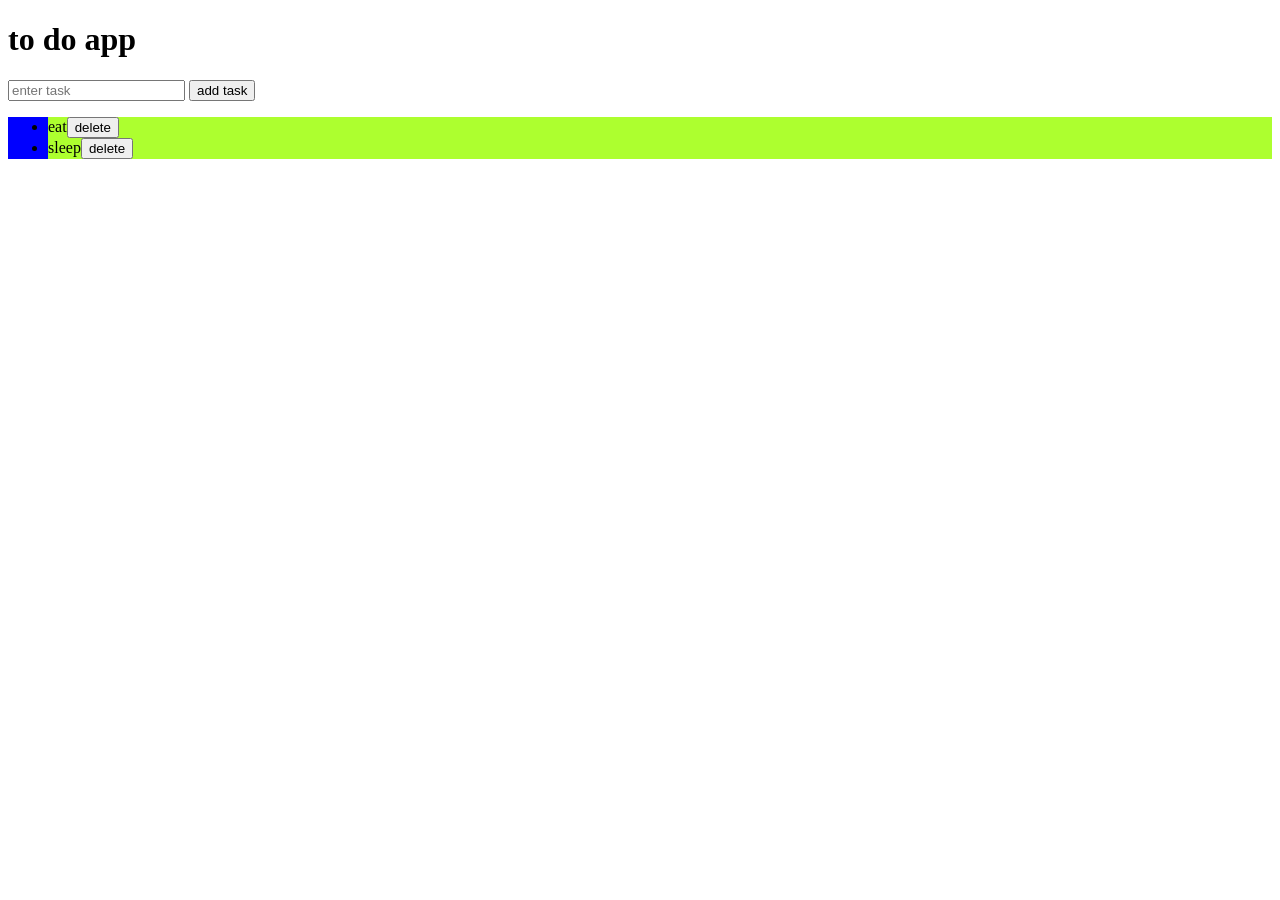
<file: index.html>
<!DOCTYPE html>
<html lang="en">
<head>
    <meta charset="UTF-8">
    <meta name="viewport" content="width=device-width, initial-scale=1.0">
    <title>Document</title>
    <link rel="stylesheet" href="index.css">
</head>
<body>
    <h1>to do app</h1>
    <input placeholder="enter task">
    <button> add task</button>
    <ul>
        <li>eat<button class="delete">delete</button></li>
        <li>sleep<button class="delete">delete</button></li>
    </ul>
            <script src="app.js"></script>
    
</body>
</html>
</file>
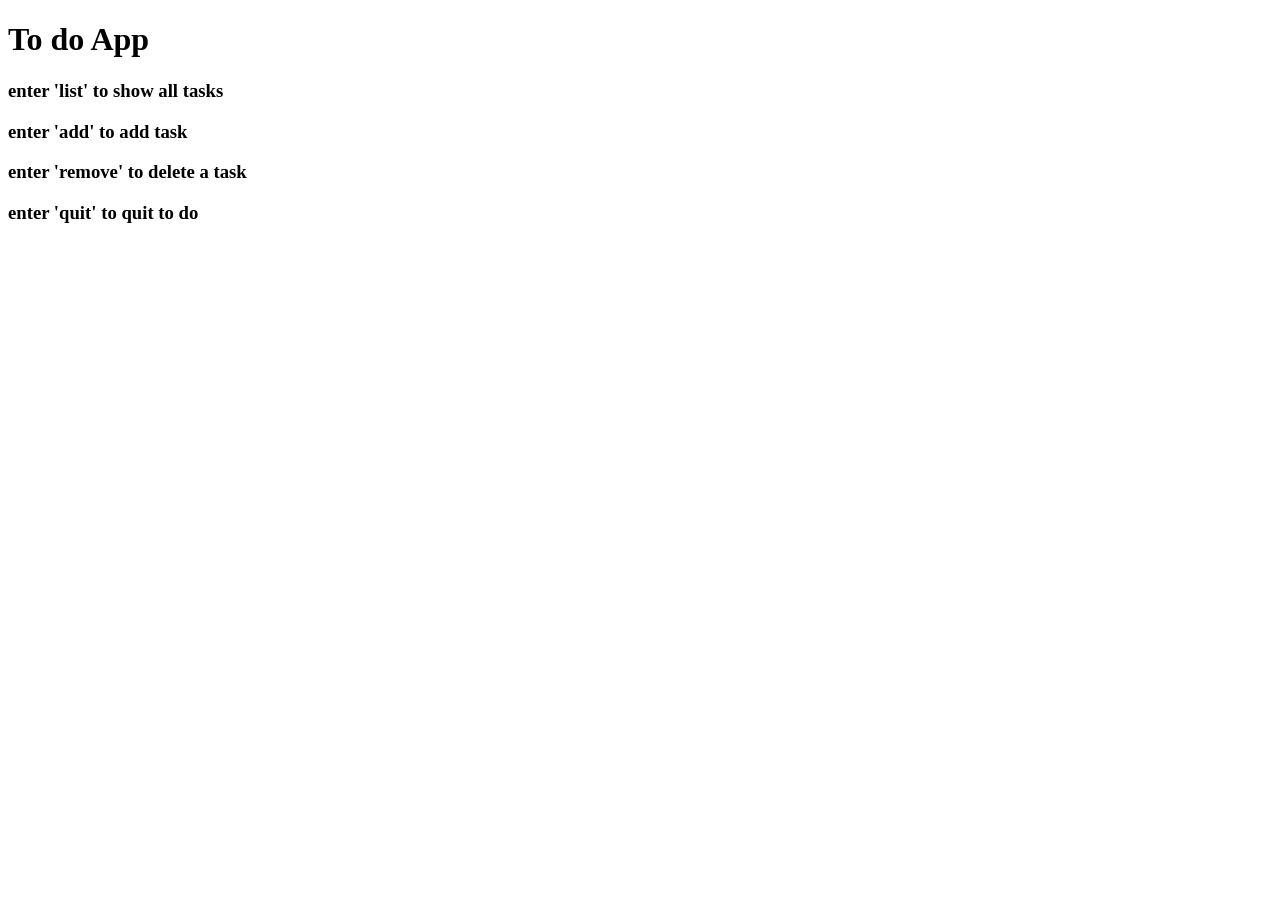
<file: todo.html>
<!DOCTYPE html>
<html lang="en">
<head>
    <meta charset="UTF-8">
    <meta name="viewport" content="width=device-width, initial-scale=1.0">
    <title>java script concpets </title>
   
</head>
<body>
    <h1>To do App</h1>     
    <h3>        enter 'list' to show all tasks</h3>
    <h3>enter 'add' to add  task</h3>
    <h3>enter 'remove' to delete a task </h3>
    <h3>enter 'quit' to quit to do</h3>
     <script src="todo.js"></script>
</body>
</html>
</file>
<file: index.css>
div{
    background-color:pink;
    height: 200px;
    width: 400px;
}
ul{
    background-color: blue;
}
li{
    background-color: greenyellow;
}
</file>
